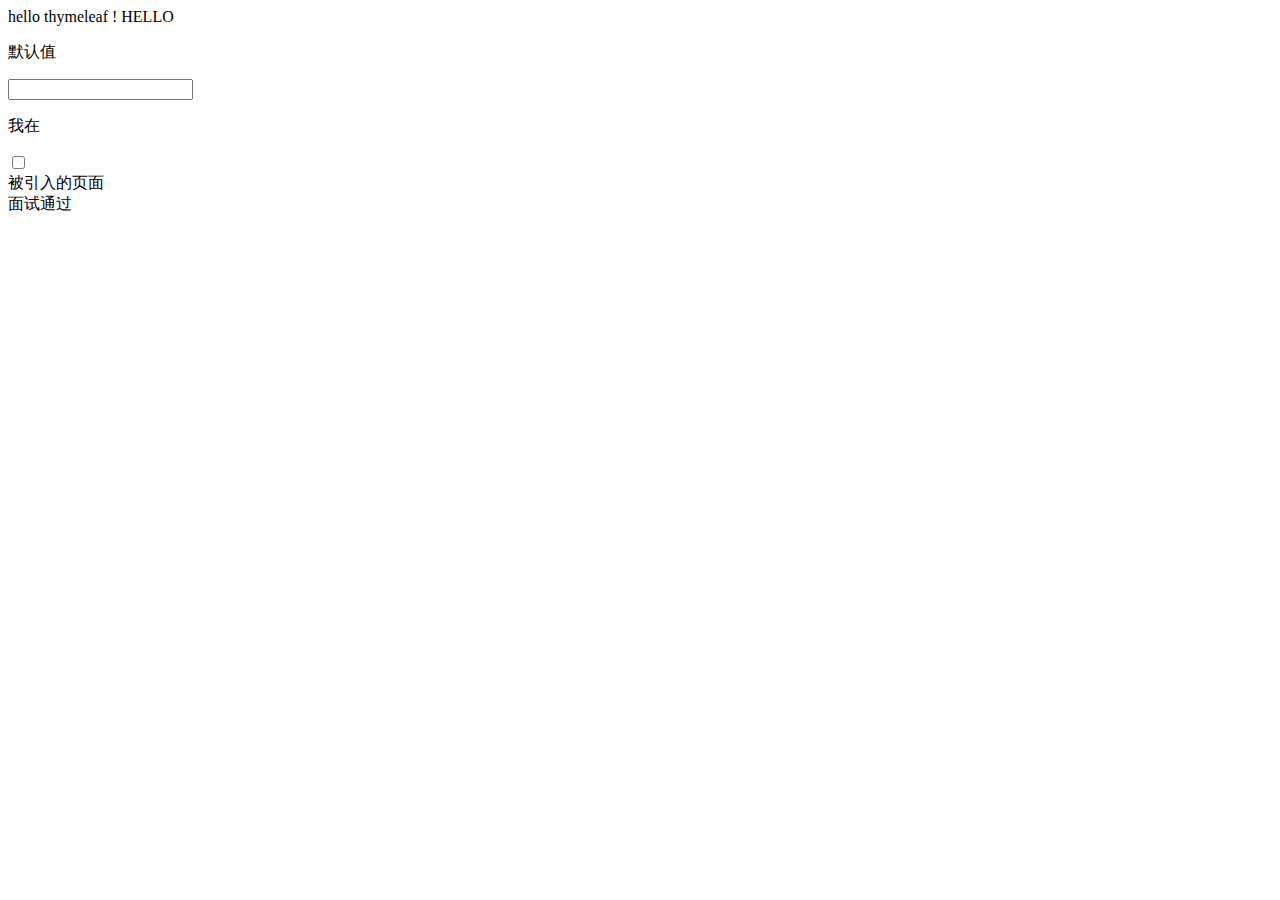
<file: gmall-item-web/src/main/resources/templates/index.html>
<!DOCTYPE html>
<html lang="en" xmlns="http://www.w3.org/1999/xhtml" xmlns:th="http://www.thymeleaf.org">
<head>
    <meta charset="UTF-8" >
    <title>Title</title>
</head>
<body>
        hello thymeleaf !
        HELLO
        <br>

        <!--取值-->
        <p th:text="${hello}">默认值</p>

        <!--循环-->
        <p th:each="str:${list}" th:text="${str}"></p>

        <p th:each="str:${list}">
            <input th:text="${str}" th:value="${str}">
        </p>

        <!--判断-->
        <p th:if="1==1">我在</p>
        <input type="checkbox" th:text="(${check}=='1')?'checked':'unchecked'" th:checked="${check}=='1'">

        <!--页面引入-->
        <div th:include="indexinner::HL">被引入的页面</div>

        <!--传值给JavaScript-->
        <a th:href="'javascript:a(\''+${salary}+'\');'">面试通过</a>

<script language="JavaScript">
    function a(data) {
        alert("offer:"+data);
    }
</script>
</body>
</html>
</file>
